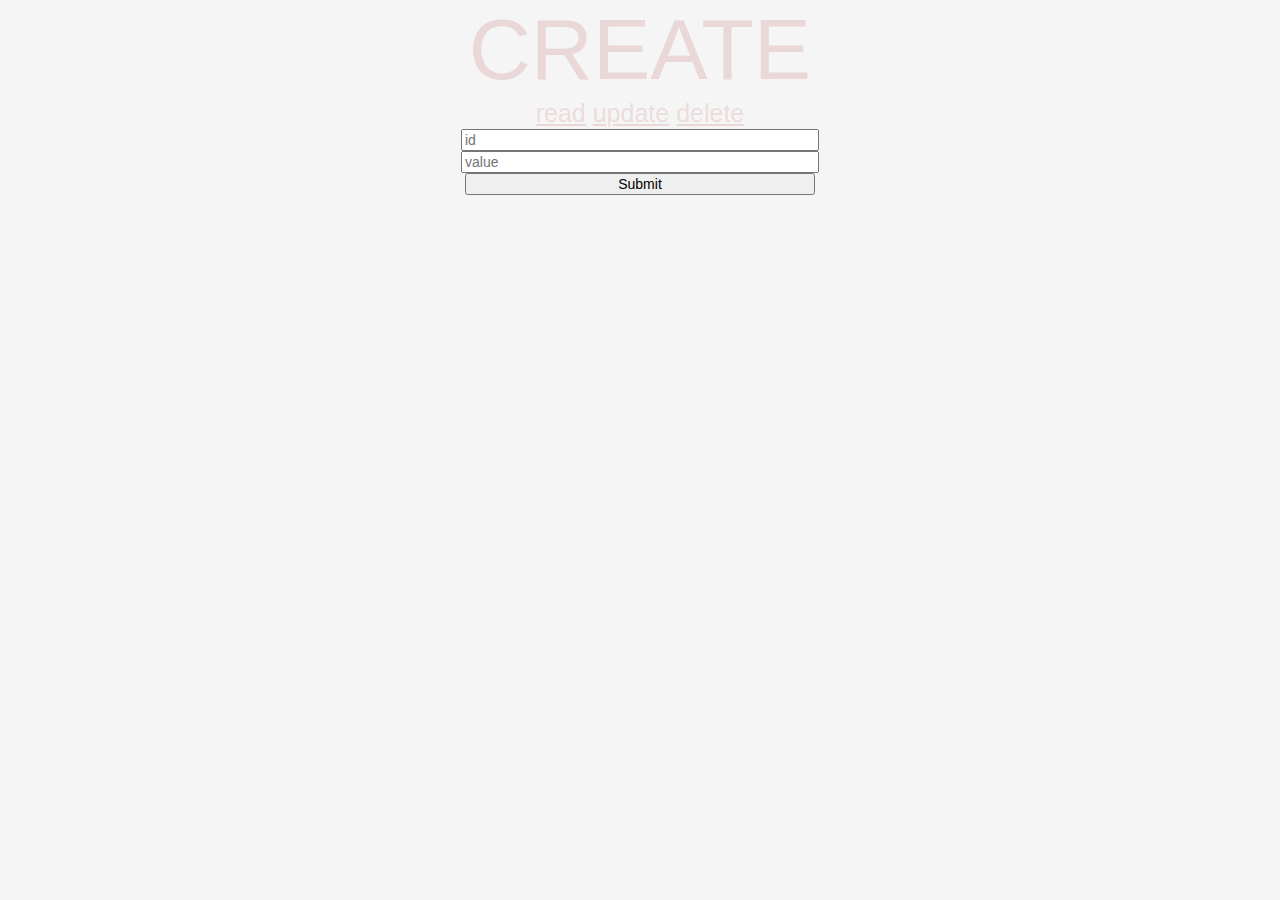
<file: src/main/resources/public/create.html>
<!DOCTYPE html>
<html lang="en">
    <head>
        <meta charset="UTF-8">
        <title>CREATE</title>
        <link rel="stylesheet" href="styles/default.css">
    </head>
    <body>
        <div class="header">CREATE</div>
        <div class="links">
            <a class="links-ref" href="read.html">read</a>
            <a class="links-ref" href="update.html">update</a>
            <a class="links-ref" href="delete.html">delete</a>
        </div>
        <div class="form">
            <div class="form-input">
                <form>
                    <input class="form-input_id" type="text" required placeholder="id">
                    <input class="form-input_value" type="text" required placeholder="value">
                    <input class="form-input_submit" type="submit">
                </form>
            </div>
            <div class="result">
            </div>
        </div>
        <script src="scripts/context.js"></script>
        <script src="scripts/utils.js"></script>
        <script src="scripts/create.js"></script>
    </body>
</html>
</file>
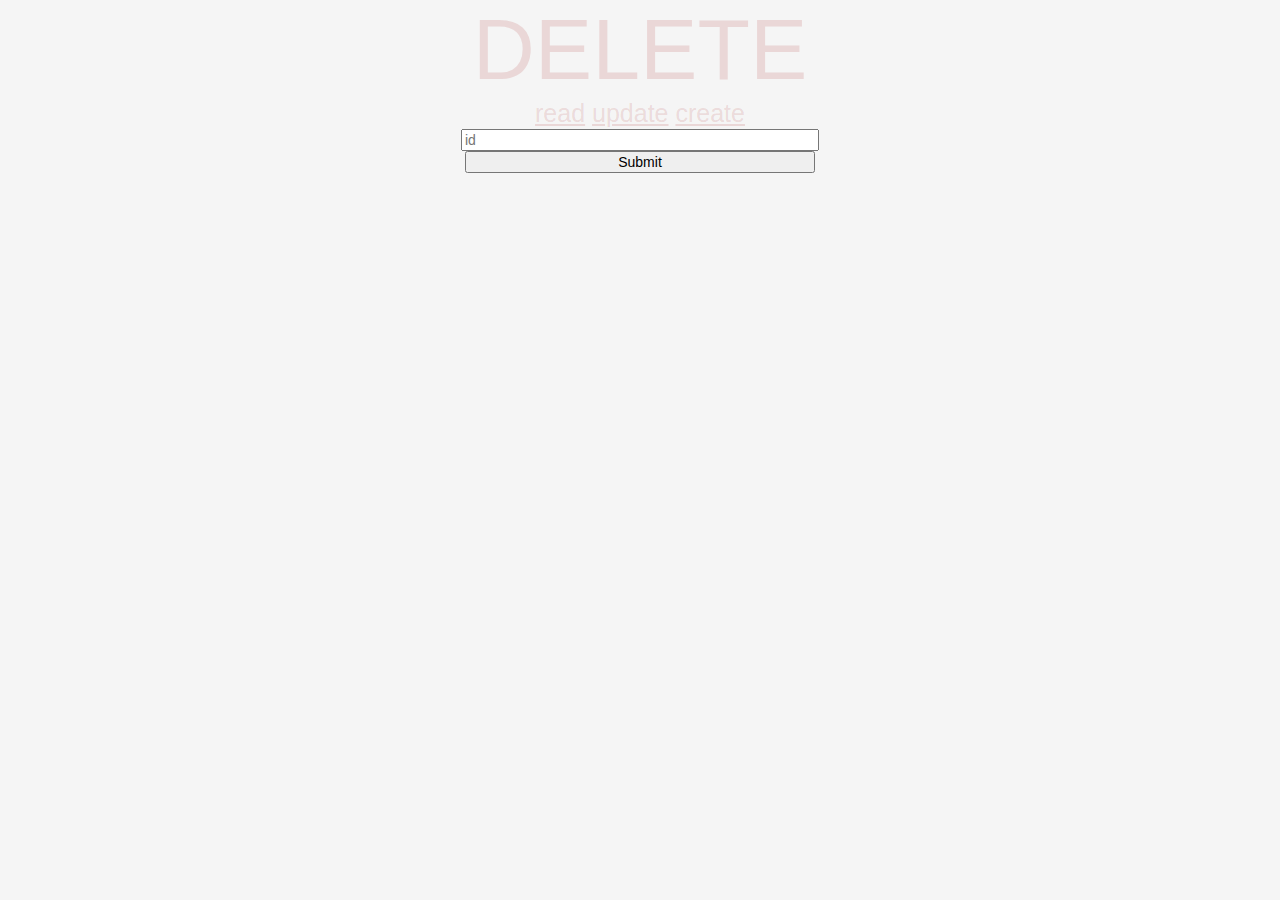
<file: src/main/resources/public/delete.html>
<!DOCTYPE html>
<html lang="en">
    <head>
        <meta charset="UTF-8">
        <title>DELETE</title>
        <link rel="stylesheet" href="styles/default.css">
    </head>
    <body>
    <div class="header">DELETE</div>
    <div class="links">
        <a class="links-ref" href="read.html">read</a>
        <a class="links-ref" href="update.html">update</a>
        <a class="links-ref" href="create.html">create</a>
    </div>
    <div class="form">
        <div class="form-input">
            <form>
                <input class="form-input_id" type="text" required placeholder="id">
                <input class="form-input_submit" type="submit">
            </form>
        </div>
        <div class="result">
        </div>
    </div>
    <script src="scripts/context.js"></script>
    <script src="scripts/utils.js"></script>
    <script src="scripts/delete.js"></script>
    </body>
</html>
</file>
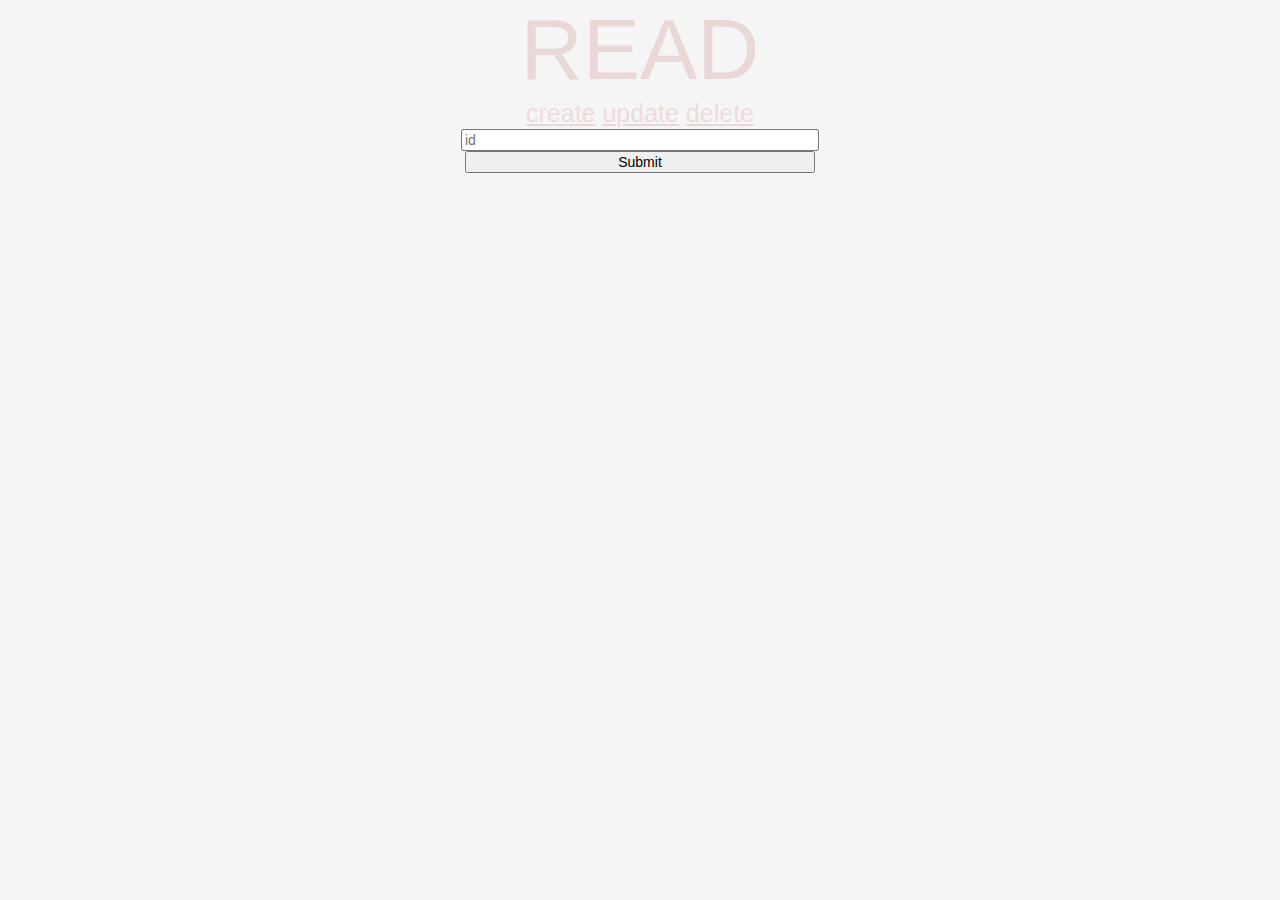
<file: src/main/resources/public/read.html>
<!DOCTYPE html>
<html lang="en">
    <head>
        <meta charset="UTF-8">
        <title>READ</title>
        <link rel="stylesheet" href="styles/default.css">
    </head>
    <body>
    <div class="header">READ</div>
    <div class="links">
        <a class="links-ref" href="create.html">create</a>
        <a class="links-ref" href="update.html">update</a>
        <a class="links-ref" href="delete.html">delete</a>
    </div>
    <div class="form">
        <div class="form-input">
            <form>
                <input class="form-input_id" type="text" required placeholder="id">
                <input class="form-input_submit" type="submit">
            </form>
        </div>
        <div class="result">
        </div>
    </div>
    <script src="scripts/context.js"></script>
    <script src="scripts/utils.js"></script>
    <script src="scripts/read.js"></script>
    </body>
</html>
</file>
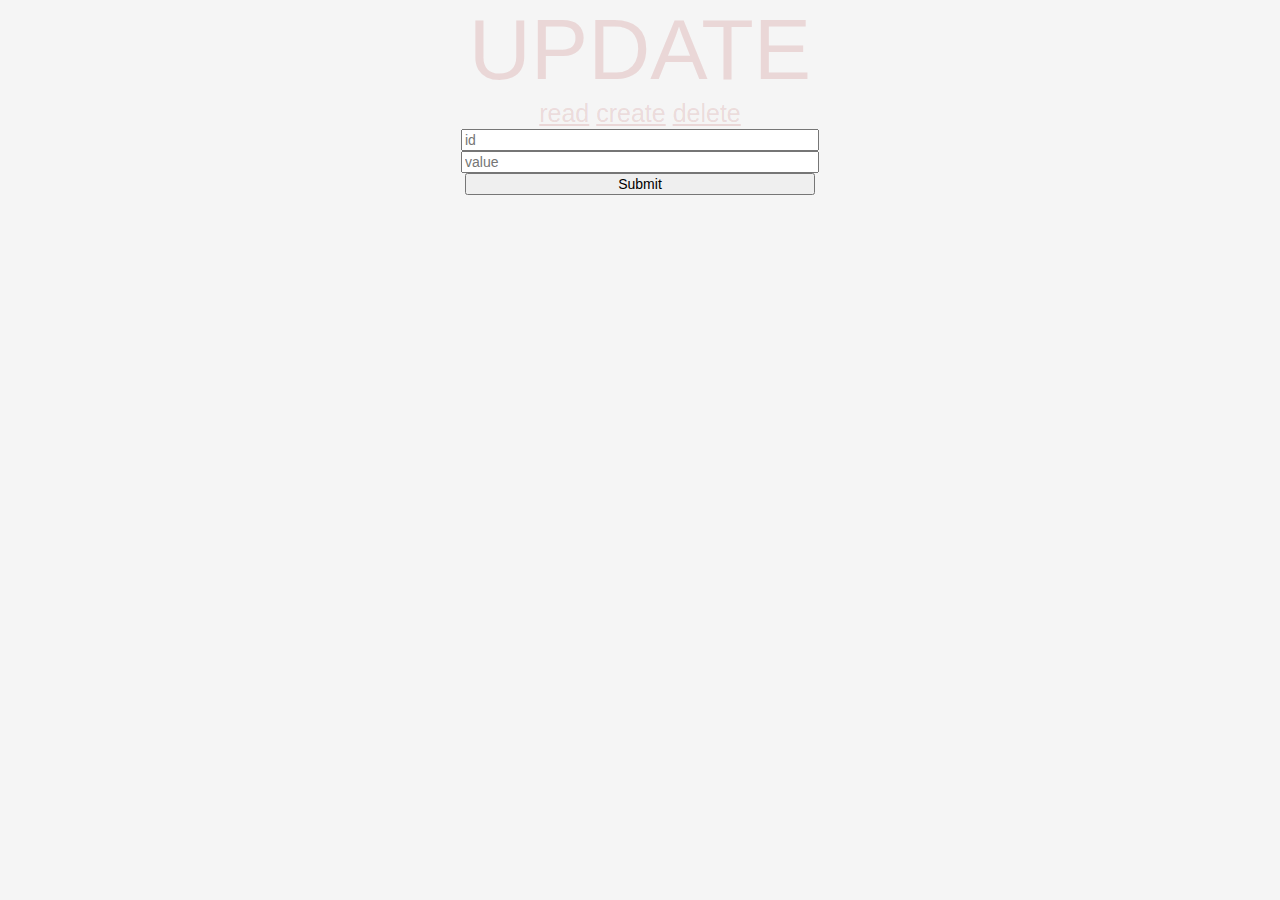
<file: src/main/resources/public/update.html>
<!DOCTYPE html>
<html lang="en">
    <head>
       <meta charset="UTF-8">
       <title>UPDATE</title>
       <link rel="stylesheet" href="styles/default.css">
    </head>
    <body>
    <div class="header">UPDATE</div>
    <div class="links">
        <a class="links-ref" href="read.html">read</a>
        <a class="links-ref" href="create.html">create</a>
        <a class="links-ref" href="delete.html">delete</a>
    </div>
    <div class="form">
        <div class="form-input">
            <form>
                <input class="form-input_id" type="text" required placeholder="id">
                <input class="form-input_value" type="text" required placeholder="value">
                <input class="form-input_submit" type="submit">
            </form>
        </div>
        <div class="result">
        </div>
    </div>
    <script src="scripts/context.js"></script>
    <script src="scripts/utils.js"></script>
    <script src="scripts/update.js"></script>
    </body>
</html>
</file>
<file: src/main/resources/public/styles/default.css>
@import "reset.css";

@import "base.css";

@import "project/basic.css";
</file>
